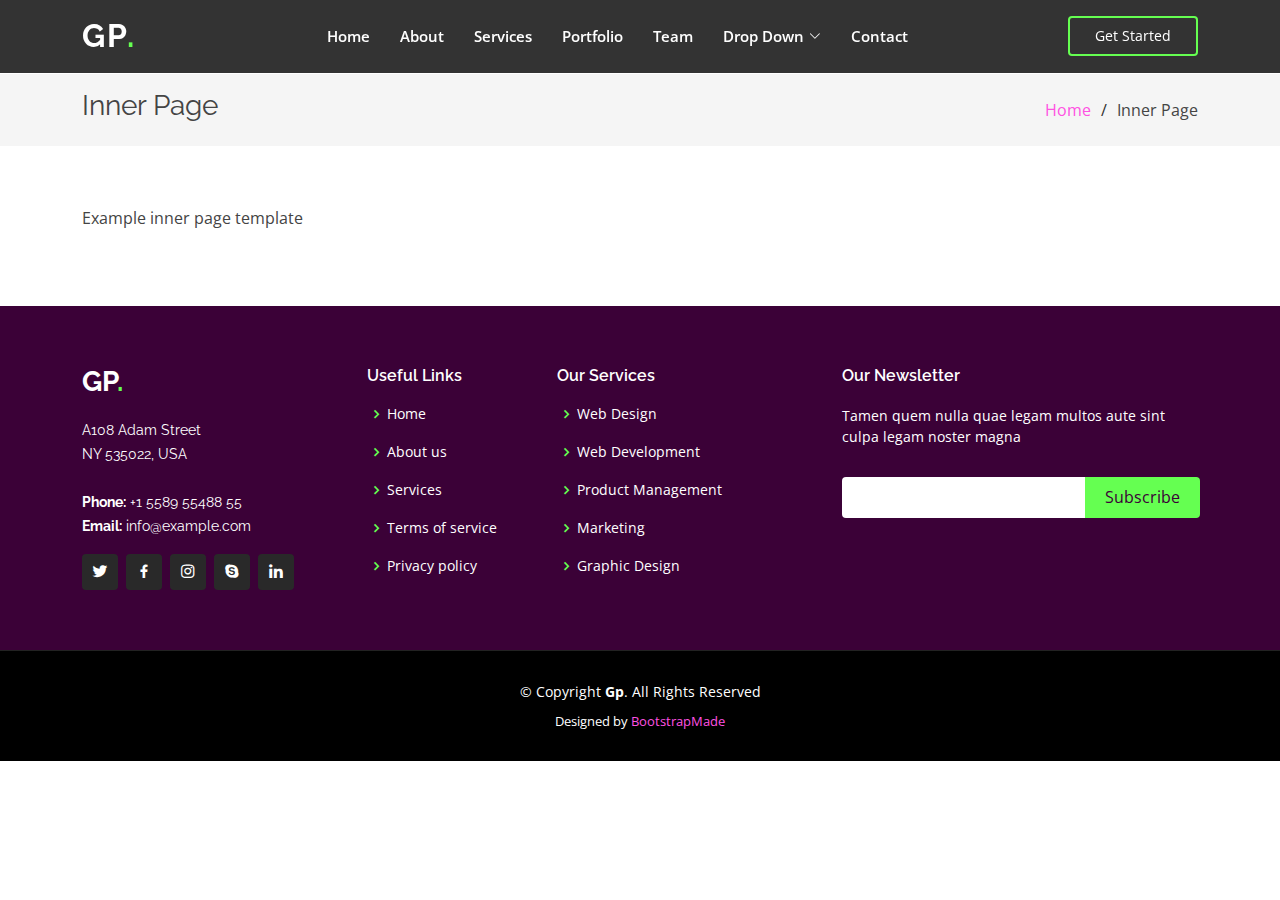
<file: inner-page.html>
<!DOCTYPE html>
<html lang="en">

<head>
  <meta charset="utf-8">
  <meta content="width=device-width, initial-scale=1.0" name="viewport">

  <title>Inner Page - Gp Bootstrap Template</title>
  <meta content="" name="description">
  <meta content="" name="keywords">

  <!-- Favicons -->
  <link href="assets/img/favicon.png" rel="icon">
  <link href="assets/img/apple-touch-icon.png" rel="apple-touch-icon">

  <!-- Google Fonts -->
  <link href="https://fonts.googleapis.com/css?family=Open+Sans:300,300i,400,400i,600,600i,700,700i|Raleway:300,300i,400,400i,500,500i,600,600i,700,700i|Poppins:300,300i,400,400i,500,500i,600,600i,700,700i" rel="stylesheet">

  <!-- Vendor CSS Files -->
  <link href="assets/vendor/aos/aos.css" rel="stylesheet">
  <link href="assets/vendor/bootstrap/css/bootstrap.min.css" rel="stylesheet">
  <link href="assets/vendor/bootstrap-icons/bootstrap-icons.css" rel="stylesheet">
  <link href="assets/vendor/boxicons/css/boxicons.min.css" rel="stylesheet">
  <link href="assets/vendor/glightbox/css/glightbox.min.css" rel="stylesheet">
  <link href="assets/vendor/remixicon/remixicon.css" rel="stylesheet">
  <link href="assets/vendor/swiper/swiper-bundle.min.css" rel="stylesheet">

  <!-- Template Main CSS File -->
  <link href="assets/css/style.css" rel="stylesheet">

  <!-- =======================================================
  * Template Name: Gp
  * Updated: Jul 27 2023 with Bootstrap v5.3.1
  * Template URL: https://bootstrapmade.com/gp-free-multipurpose-html-bootstrap-template/
  * Author: BootstrapMade.com
  * License: https://bootstrapmade.com/license/
  ======================================================== -->
</head>

<body>

  <!-- ======= Header ======= -->
  <header id="header" class="fixed-top header-inner-pages">
    <div class="container d-flex align-items-center justify-content-lg-between">

      <h1 class="logo me-auto me-lg-0"><a href="index.html">Gp<span>.</span></a></h1>
      <!-- Uncomment below if you prefer to use an image logo -->
      <!-- <a href="index.html" class="logo me-auto me-lg-0"><img src="assets/img/logo.png" alt="" class="img-fluid"></a>-->

      <nav id="navbar" class="navbar order-last order-lg-0">
        <ul>
          <li><a class="nav-link scrollto " href="#hero">Home</a></li>
          <li><a class="nav-link scrollto" href="#about">About</a></li>
          <li><a class="nav-link scrollto" href="#services">Services</a></li>
          <li><a class="nav-link scrollto " href="#portfolio">Portfolio</a></li>
          <li><a class="nav-link scrollto" href="#team">Team</a></li>
          <li class="dropdown"><a href="#"><span>Drop Down</span> <i class="bi bi-chevron-down"></i></a>
            <ul>
              <li><a href="#">Drop Down 1</a></li>
              <li class="dropdown"><a href="#"><span>Deep Drop Down</span> <i class="bi bi-chevron-right"></i></a>
                <ul>
                  <li><a href="#">Deep Drop Down 1</a></li>
                  <li><a href="#">Deep Drop Down 2</a></li>
                  <li><a href="#">Deep Drop Down 3</a></li>
                  <li><a href="#">Deep Drop Down 4</a></li>
                  <li><a href="#">Deep Drop Down 5</a></li>
                </ul>
              </li>
              <li><a href="#">Drop Down 2</a></li>
              <li><a href="#">Drop Down 3</a></li>
              <li><a href="#">Drop Down 4</a></li>
            </ul>
          </li>
          <li><a class="nav-link scrollto" href="#contact">Contact</a></li>
        </ul>
        <i class="bi bi-list mobile-nav-toggle"></i>
      </nav><!-- .navbar -->

      <a href="#about" class="get-started-btn scrollto">Get Started</a>

    </div>
  </header><!-- End Header -->

  <main id="main">

    <!-- ======= Breadcrumbs ======= -->
    <section class="breadcrumbs">
      <div class="container">

        <div class="d-flex justify-content-between align-items-center">
          <h2>Inner Page</h2>
          <ol>
            <li><a href="index.html">Home</a></li>
            <li>Inner Page</li>
          </ol>
        </div>

      </div>
    </section><!-- End Breadcrumbs -->

    <section class="inner-page">
      <div class="container">
        <p>
          Example inner page template
        </p>
      </div>
    </section>

  </main><!-- End #main -->

  <!-- ======= Footer ======= -->
  <footer id="footer">
    <div class="footer-top">
      <div class="container">
        <div class="row">

          <div class="col-lg-3 col-md-6">
            <div class="footer-info">
              <h3>Gp<span>.</span></h3>
              <p>
                A108 Adam Street <br>
                NY 535022, USA<br><br>
                <strong>Phone:</strong> +1 5589 55488 55<br>
                <strong>Email:</strong> info@example.com<br>
              </p>
              <div class="social-links mt-3">
                <a href="#" class="twitter"><i class="bx bxl-twitter"></i></a>
                <a href="#" class="facebook"><i class="bx bxl-facebook"></i></a>
                <a href="#" class="instagram"><i class="bx bxl-instagram"></i></a>
                <a href="#" class="google-plus"><i class="bx bxl-skype"></i></a>
                <a href="#" class="linkedin"><i class="bx bxl-linkedin"></i></a>
              </div>
            </div>
          </div>

          <div class="col-lg-2 col-md-6 footer-links">
            <h4>Useful Links</h4>
            <ul>
              <li><i class="bx bx-chevron-right"></i> <a href="#">Home</a></li>
              <li><i class="bx bx-chevron-right"></i> <a href="#">About us</a></li>
              <li><i class="bx bx-chevron-right"></i> <a href="#">Services</a></li>
              <li><i class="bx bx-chevron-right"></i> <a href="#">Terms of service</a></li>
              <li><i class="bx bx-chevron-right"></i> <a href="#">Privacy policy</a></li>
            </ul>
          </div>

          <div class="col-lg-3 col-md-6 footer-links">
            <h4>Our Services</h4>
            <ul>
              <li><i class="bx bx-chevron-right"></i> <a href="#">Web Design</a></li>
              <li><i class="bx bx-chevron-right"></i> <a href="#">Web Development</a></li>
              <li><i class="bx bx-chevron-right"></i> <a href="#">Product Management</a></li>
              <li><i class="bx bx-chevron-right"></i> <a href="#">Marketing</a></li>
              <li><i class="bx bx-chevron-right"></i> <a href="#">Graphic Design</a></li>
            </ul>
          </div>

          <div class="col-lg-4 col-md-6 footer-newsletter">
            <h4>Our Newsletter</h4>
            <p>Tamen quem nulla quae legam multos aute sint culpa legam noster magna</p>
            <form action="" method="post">
              <input type="email" name="email"><input type="submit" value="Subscribe">
            </form>

          </div>

        </div>
      </div>
    </div>

    <div class="container">
      <div class="copyright">
        &copy; Copyright <strong><span>Gp</span></strong>. All Rights Reserved
      </div>
      <div class="credits">
        <!-- All the links in the footer should remain intact. -->
        <!-- You can delete the links only if you purchased the pro version. -->
        <!-- Licensing information: https://bootstrapmade.com/license/ -->
        <!-- Purchase the pro version with working PHP/AJAX contact form: https://bootstrapmade.com/gp-free-multipurpose-html-bootstrap-template/ -->
        Designed by <a href="https://bootstrapmade.com/">BootstrapMade</a>
      </div>
    </div>
  </footer><!-- End Footer -->

  <div id="preloader"></div>
  <a href="#" class="back-to-top d-flex align-items-center justify-content-center"><i class="bi bi-arrow-up-short"></i></a>

  <!-- Vendor JS Files -->
  <script src="assets/vendor/purecounter/purecounter_vanilla.js"></script>
  <script src="assets/vendor/aos/aos.js"></script>
  <script src="assets/vendor/bootstrap/js/bootstrap.bundle.min.js"></script>
  <script src="assets/vendor/glightbox/js/glightbox.min.js"></script>
  <script src="assets/vendor/isotope-layout/isotope.pkgd.min.js"></script>
  <script src="assets/vendor/swiper/swiper-bundle.min.js"></script>
  <script src="assets/vendor/php-email-form/validate.js"></script>

  <!-- Template Main JS File -->
  <script src="assets/js/main.js"></script>

</body>

</html>
</file>
<file: assets/css/style.css>
/*--------------------------------------------------------------
# General
--------------------------------------------------------------*/

body {
    font-family: "Open Sans", sans-serif;
    color: #444444;
}

a {
    color: #ff51e2;
    text-decoration: none;
}

a:hover {
    color: #ff84cc;
    text-decoration: none;
}

h1,
h2,
h3,
h4,
h5,
h6 {
    font-family: "Raleway", sans-serif;
}

.contactcolor {
    color: #65ff51
}


/*--------------------------------------------------------------
# Back to top button
--------------------------------------------------------------*/

.back-to-top {
    position: fixed;
    visibility: hidden;
    opacity: 0;
    right: 15px;
    bottom: 15px;
    z-index: 996;
    background: #65ff51;
    width: 40px;
    height: 40px;
    border-radius: 4px;
    transition: all 0.4s;
}

.back-to-top i {
    font-size: 28px;
    color: #3b0137;
    line-height: 0;
}

.back-to-top:hover {
    background: #3b0137;
}

.back-to-top:hover i {
    color: #65ff51;
}

.back-to-top.active {
    visibility: visible;
    opacity: 1;
}


/*--------------------------------------------------------------
# Preloader
--------------------------------------------------------------*/

#preloader {
    position: fixed;
    top: 0;
    left: 0;
    right: 0;
    bottom: 0;
    z-index: 9999;
    overflow: hidden;
    background: #3b0137;
}

#preloader:before {
    content: "";
    position: fixed;
    top: calc(50% - 0px);
    left: calc(50% - 30px);
    border: 6px solid #65ff51;
    border-top-color: #3b0137;
    border-bottom-color: #3b0137;
    border-radius: 50%;
    width: 60px;
    height: 60px;
    animation: animate-preloader 1s linear infinite;
}

@keyframes animate-preloader {
    0% {
        transform: rotate(0deg);
    }
    100% {
        transform: rotate(360deg);
    }
}


/*--------------------------------------------------------------
# Disable aos animation delay on mobile devices
--------------------------------------------------------------*/

@media screen and (max-width: 768px) {
    [data-aos-delay] {
        transition-delay: 0 !important;
    }
}


/*--------------------------------------------------------------
# Header
--------------------------------------------------------------*/

#header {
    transition: all 0.5s;
    z-index: 997;
    padding: 15px 0;
}

#header.header-scrolled,
#header.header-inner-pages {
    background: rgba(0, 0, 0, 0.8);
}

#header .logo {
    font-size: 32px;
    margin: 0;
    padding: 0;
    line-height: 1;
    font-weight: 700;
    letter-spacing: 2px;
    text-transform: uppercase;
}

#header .logo a {
    color: #fff;
}

#header .logo a span {
    color: #65ff51;
}

#header .logo img {
    max-height: 40px;
}


/*--------------------------------------------------------------
#  Get Started Button
--------------------------------------------------------------*/

.get-started-btn {
    color: #fff;
    border-radius: 4px;
    padding: 7px 25px 8px 25px;
    white-space: nowrap;
    transition: 0.3s;
    font-size: 14px;
    display: inline-block;
    border: 2px solid #65ff51;
}

.get-started-btn:hover {
    background: #ff38f5;
    color: #343a40;
}

@media (max-width: 992px) {
    .get-started-btn {
        padding: 7px 20px 8px 20px;
        margin-right: 15px;
    }
}


/*--------------------------------------------------------------
# Navigation Menu
--------------------------------------------------------------*/


/**
* Desktop Navigation 
*/

.navbar {
    padding: 0;
}

.navbar ul {
    margin: 0;
    padding: 0;
    display: flex;
    list-style: none;
    align-items: center;
}

.navbar li {
    position: relative;
}

.navbar a,
.navbar a:focus {
    display: flex;
    align-items: center;
    justify-content: space-between;
    padding: 10px 0 10px 30px;
    font-size: 15px;
    font-weight: 600;
    color: #fff;
    white-space: nowrap;
    transition: 0.3s;
}

.navbar a i,
.navbar a:focus i {
    font-size: 12px;
    line-height: 0;
    margin-left: 5px;
}

.navbar a:hover,
.navbar .active,
.navbar .active:focus,
.navbar li:hover>a {
    color: #65ff51;
}

.navbar .dropdown ul {
    display: block;
    position: absolute;
    left: 14px;
    top: calc(100% + 30px);
    margin: 0;
    padding: 10px 0;
    z-index: 99;
    opacity: 0;
    visibility: hidden;
    background: #fff;
    box-shadow: 0px 0px 30px rgba(153, 111, 158, 0.25);
    transition: 0.3s;
}

.navbar .dropdown ul li {
    min-width: 200px;
}

.navbar .dropdown ul a {
    padding: 10px 20px;
    font-size: 14px;
    text-transform: none;
    color: #3b0137;
    font-weight: 400;
}

.navbar .dropdown ul a i {
    font-size: 12px;
}

.navbar .dropdown ul a:hover,
.navbar .dropdown ul .active:hover,
.navbar .dropdown ul li:hover>a {
    background-color: #65ff51;
}

.navbar .dropdown:hover>ul {
    opacity: 1;
    top: 100%;
    visibility: visible;
}

.navbar .dropdown .dropdown ul {
    top: 0;
    left: calc(100% - 30px);
    visibility: hidden;
}

.navbar .dropdown .dropdown:hover>ul {
    opacity: 1;
    top: 0;
    left: 100%;
    visibility: visible;
}

@media (max-width: 1366px) {
    .navbar .dropdown .dropdown ul {
        left: -90%;
    }
    .navbar .dropdown .dropdown:hover>ul {
        left: -100%;
    }
}


/**
* Mobile Navigation 
*/

.mobile-nav-toggle {
    color: #fff;
    font-size: 28px;
    cursor: pointer;
    display: none;
    line-height: 0;
    transition: 0.5s;
}

@media (max-width: 991px) {
    .mobile-nav-toggle {
        display: block;
    }
    .navbar ul {
        display: none;
    }
}

.navbar-mobile {
    position: fixed;
    overflow: hidden;
    top: 0;
    right: 0;
    left: 0;
    bottom: 0;
    background: rgba(0, 0, 0, 0.9);
    transition: 0.3s;
    z-index: 999;
}

.navbar-mobile .mobile-nav-toggle {
    position: absolute;
    top: 15px;
    right: 15px;
}

.navbar-mobile ul {
    display: block;
    position: absolute;
    top: 55px;
    right: 15px;
    bottom: 15px;
    left: 15px;
    padding: 10px 0;
    background-color: #fff;
    overflow-y: auto;
    transition: 0.3s;
}

.navbar-mobile a,
.navbar-mobile a:focus {
    padding: 10px 20px;
    font-size: 15px;
    color: #3b0137;
}

.navbar-mobile a:hover,
.navbar-mobile .active,
.navbar-mobile li:hover>a {
    color: #3b0137;
    background-color: #65ff51;
}

.navbar-mobile .getstarted,
.navbar-mobile .getstarted:focus {
    margin: 15px;
}

.navbar-mobile .dropdown ul {
    position: static;
    display: none;
    margin: 10px 20px;
    padding: 10px 0;
    z-index: 99;
    opacity: 1;
    visibility: visible;
    background: #fff;
    box-shadow: 0px 0px 30px rgba(127, 137, 161, 0.25);
}

.navbar-mobile .dropdown ul li {
    min-width: 200px;
}

.navbar-mobile .dropdown ul a {
    padding: 10px 20px;
    color: #3b0137;
}

.navbar-mobile .dropdown ul a i {
    font-size: 12px;
}

.navbar-mobile .dropdown ul a:hover,
.navbar-mobile .dropdown ul .active:hover,
.navbar-mobile .dropdown ul li:hover>a {
    background-color: #3b0137;
}

.navbar-mobile .dropdown>.dropdown-active {
    display: block;
}


/*--------------------------------------------------------------
# Hero Section
--------------------------------------------------------------*/

#hero {
    width: 100%;
    height: 100vh;
    background: url("../img/hero-bg.jpg") top center;
    background-size: cover;
    position: relative;
}

#hero:before {
    content: "";
    background: rgba(37, 0, 31, 0.6);
    position: absolute;
    bottom: 0;
    top: 0;
    left: 0;
    right: 0;
}

#hero .container {
    position: relative;
    padding-top: 74px;
    text-align: center;
}

#hero h1 {
    margin: 0;
    font-size: 56px;
    font-weight: 700;
    line-height: 64px;
    color: #fff;
    font-family: "Poppins", sans-serif;
}

#hero h1 span {
    color: #65ff51;
}

#hero h2 {
    color: rgba(255, 255, 255, 0.9);
    margin: 10px 0 0 0;
    font-size: 24px;
}

#hero .icon-box {
    padding: 30px 20px;
    transition: ease-in-out 0.3s;
    border: 1px solid rgba(255, 255, 255, 0.3);
    height: 100%;
    text-align: center;
}

#hero .icon-box i {
    font-size: 32px;
    line-height: 1;
    color: #65ff51;
}

#hero .icon-box h3 {
    font-weight: 700;
    margin: 10px 0 0 0;
    padding: 0;
    line-height: 1;
    font-size: 20px;
    line-height: 26px;
}

#hero .icon-box h3 a {
    color: #fff;
    transition: ease-in-out 0.3s;
}

#hero .icon-box h3 a:hover {
    color: #65ff51;
}

#hero .icon-box:hover {
    border-color: #65ff51;
}

@media (min-width: 1024px) {
    #hero {
        background-attachment: fixed;
    }
}

@media (max-width: 768px) {
    #hero {
        height: auto;
    }
    #hero h1 {
        font-size: 28px;
        line-height: 36px;
    }
    #hero h2 {
        font-size: 20px;
        line-height: 24px;
    }
}


/*--------------------------------------------------------------
# Sections General
--------------------------------------------------------------*/

section {
    padding: 60px 0;
    overflow: hidden;
}

.section-title {
    padding-bottom: 40px;
}

.section-title h2 {
    font-size: 14px;
    font-weight: 500;
    padding: 0;
    line-height: 1px;
    margin: 0 0 5px 0;
    letter-spacing: 2px;
    text-transform: uppercase;
    color: #aaaaaa;
    font-family: "Poppins", sans-serif;
}

.section-title h2::after {
    content: "";
    width: 120px;
    height: 1px;
    display: inline-block;
    background: #ffde9e;
    margin: 4px 10px;
}

.section-title p {
    margin: 0;
    margin: 0;
    font-size: 36px;
    font-weight: 700;
    text-transform: uppercase;
    font-family: "Poppins", sans-serif;
    color: #000000;
}


/*--------------------------------------------------------------
# About
--------------------------------------------------------------*/

.about .content h3 {
    font-weight: 700;
    font-size: 28px;
    font-family: "Poppins", sans-serif;
}

.about .content ul {
    list-style: none;
    padding: 0;
}

.about .content ul li {
    padding: 0 0 8px 26px;
    position: relative;
}

.about .content ul i {
    position: absolute;
    font-size: 20px;
    left: 0;
    top: -3px;
    color: #c000c7;
}

.about .content p:last-child {
    margin-bottom: 0;
}


/*--------------------------------------------------------------
# Clients
--------------------------------------------------------------*/

.clients {
    padding-top: 20px;
}

.clients .swiper-slide img {
    opacity: 0.5;
    transition: 0.3s;
    filter: grayscale(100);
}

.clients .swiper-slide img:hover {
    filter: none;
    opacity: 1;
}

.clients .swiper-pagination {
    margin-top: 20px;
    position: relative;
}

.clients .swiper-pagination .swiper-pagination-bullet {
    width: 12px;
    height: 12px;
    background-color: #fff;
    opacity: 1;
    background-color: #ddd;
}

.clients .swiper-pagination .swiper-pagination-bullet-active {
    background-color: #65ff51;
}


/*--------------------------------------------------------------
# Features
--------------------------------------------------------------*/

.features {
    padding-top: 20px;
}

.features .icon-box {
    padding-left: 15px;
}

.features .icon-box h4 {
    font-size: 20px;
    font-weight: 700;
    margin: 5px 0 10px 60px;
}

.features .icon-box i {
    font-size: 48px;
    float: left;
    color: #55004e;
}

.features .icon-box p {
    font-size: 15px;
    color: #848484;
    margin-left: 60px;
}

.features .image {
    background-position: center center;
    background-repeat: no-repeat;
    background-size: cover;
    min-height: 400px;
}


/*--------------------------------------------------------------
# Services
--------------------------------------------------------------*/

.services .icon-box {
    text-align: center;
    border: 1px solid #ebebeb;
    padding: 80px 20px;
    transition: all ease-in-out 0.3s;
    background: #fff;
}

.services .icon-box .icon {
    margin: 0 auto;
    width: 64px;
    height: 64px;
    background: #3b0137;
    border-radius: 4px;
    display: flex;
    align-items: center;
    justify-content: center;
    margin-bottom: 20px;
    transition: 0.3s;
}

.services .icon-box .icon i {
    color: #9aff8c;
    font-size: 28px;
    transition: ease-in-out 0.3s;
}

.services .icon-box h4 {
    font-weight: 700;
    margin-bottom: 15px;
    font-size: 24px;
}

.services .icon-box h4 a {
    color: #000000;
    transition: ease-in-out 0.3s;
}

.services .icon-box h4 a:hover {
    color: #700054;
}

.services .icon-box p {
    line-height: 24px;
    font-size: 14px;
    margin-bottom: 0;
}

.services .icon-box:hover {
    border-color: #fff;
    box-shadow: 0px 0 25px 0 rgba(0, 0, 0, 0.1);
    transform: translateY(-10px);
}


/*--------------------------------------------------------------
# Cta
--------------------------------------------------------------*/

.cta {
    background: linear-gradient(rgba(39, 0, 37, 0.5), rgba(22, 0, 22, 0.5)), url("../img/cta-bg.jpg") fixed center center;
    background-size: cover;
    padding: 60px 0;
}

.cta h3 {
    color: #fff;
    font-size: 28px;
    font-weight: 700;
}

.cta p {
    color: #fff;
}

.cta .cta-btn {
    font-family: "Raleway", sans-serif;
    font-weight: 600;
    font-size: 16px;
    letter-spacing: 1px;
    display: inline-block;
    padding: 8px 28px;
    border-radius: 4px;
    transition: 0.5s;
    margin-top: 10px;
    border: 2px solid #fff;
    color: #fff;
}

.cta .cta-btn:hover {
    background: #65ff51;
    border-color: #65ff51;
    color: #3b0137;
}


/*--------------------------------------------------------------
# Portfolio
--------------------------------------------------------------*/

.portfolio .portfolio-item {
    margin-bottom: 30px;
}

.portfolio #portfolio-flters {
    padding: 0;
    margin: 0 auto 20px auto;
    list-style: none;
    text-align: center;
}

.portfolio #portfolio-flters li {
    cursor: pointer;
    display: inline-block;
    padding: 8px 15px 10px 15px;
    font-size: 14px;
    font-weight: 600;
    line-height: 1;
    text-transform: uppercase;
    color: #444444;
    margin-bottom: 5px;
    transition: all 0.3s ease-in-out;
    border-radius: 3px;
}

.portfolio #portfolio-flters li:hover,
.portfolio #portfolio-flters li.filter-active {
    color: #000000;
    background: #720072;
}

.portfolio #portfolio-flters li:last-child {
    margin-right: 0;
}

.portfolio .portfolio-wrap {
    transition: 0.3s;
    position: relative;
    overflow: hidden;
    z-index: 1;
    background: rgba(21, 21, 21, 0.6);
}

.portfolio .portfolio-wrap::before {
    content: "";
    background: rgba(21, 21, 21, 0.6);
    position: absolute;
    left: 0;
    right: 0;
    top: 0;
    bottom: 0;
    transition: all ease-in-out 0.3s;
    z-index: 2;
    opacity: 0;
}

.portfolio .portfolio-wrap img {
    transition: all ease-in-out 0.3s;
}

.portfolio .portfolio-wrap .portfolio-info {
    opacity: 0;
    position: absolute;
    top: 0;
    left: 0;
    right: 0;
    bottom: 0;
    z-index: 3;
    transition: all ease-in-out 0.3s;
    display: flex;
    flex-direction: column;
    justify-content: flex-end;
    align-items: flex-start;
    padding: 20px;
}

.portfolio .portfolio-wrap .portfolio-info h4 {
    font-size: 20px;
    color: #fff;
    font-weight: 600;
}

.portfolio .portfolio-wrap .portfolio-info p {
    color: rgba(255, 255, 255, 0.7);
    font-size: 14px;
    text-transform: uppercase;
    padding: 0;
    margin: 0;
    font-style: italic;
}

.portfolio .portfolio-wrap .portfolio-links {
    text-align: center;
    z-index: 4;
}

.portfolio .portfolio-wrap .portfolio-links a {
    color: #fff;
    margin: 0 5px 0 0;
    font-size: 28px;
    display: inline-block;
    transition: 0.3s;
}

.portfolio .portfolio-wrap .portfolio-links a:hover {
    color: #ff51ff;
}

.portfolio .portfolio-wrap:hover::before {
    opacity: 1;
}

.portfolio .portfolio-wrap:hover img {
    transform: scale(1.2);
}

.portfolio .portfolio-wrap:hover .portfolio-info {
    opacity: 1;
}


/*--------------------------------------------------------------
# Portfolio Details
--------------------------------------------------------------*/

.portfolio-details {
    padding-top: 40px;
}

.portfolio-details .portfolio-details-slider img {
    width: 100%;
}

.portfolio-details .portfolio-details-slider .swiper-pagination {
    margin-top: 20px;
    position: relative;
}

.portfolio-details .portfolio-details-slider .swiper-pagination .swiper-pagination-bullet {
    width: 12px;
    height: 12px;
    background-color: #fff;
    opacity: 1;
    border: 1px solid #65ff51;
}

.portfolio-details .portfolio-details-slider .swiper-pagination .swiper-pagination-bullet-active {
    background-color: #65ff51;
}

.portfolio-details .portfolio-info {
    padding: 30px;
    box-shadow: 0px 0 30px rgba(21, 21, 21, 0.08);
}

.portfolio-details .portfolio-info h3 {
    font-size: 22px;
    font-weight: 700;
    margin-bottom: 20px;
    padding-bottom: 20px;
    border-bottom: 1px solid #eee;
}

.portfolio-details .portfolio-info ul {
    list-style: none;
    padding: 0;
    font-size: 15px;
}

.portfolio-details .portfolio-info ul li+li {
    margin-top: 10px;
}

.portfolio-details .portfolio-description {
    padding-top: 30px;
}

.portfolio-details .portfolio-description h2 {
    font-size: 26px;
    font-weight: 700;
    margin-bottom: 20px;
}

.portfolio-details .portfolio-description p {
    padding: 0;
}


/*--------------------------------------------------------------
# Counts
--------------------------------------------------------------*/

.counts .content {
    padding: 30px 0;
}

.counts .content h3 {
    font-weight: 700;
    font-size: 34px;
    color: #3b0137;
}

.counts .content p {
    margin-bottom: 0;
}

.counts .content .count-box {
    padding: 20px 0;
    width: 100%;
}

.counts .content .count-box i {
    display: block;
    font-size: 36px;
    color: #65ff51;
    float: left;
}

.counts .content .count-box span {
    font-size: 36px;
    line-height: 30px;
    display: block;
    font-weight: 700;
    color: #3b0137;
    margin-left: 50px;
}

.counts .content .count-box p {
    padding: 15px 0 0 0;
    margin: 0 0 0 50px;
    font-family: "Raleway", sans-serif;
    font-size: 14px;
    color: #3b3b3b;
}

.counts .content .count-box a {
    font-weight: 600;
    display: block;
    margin-top: 20px;
    color: #3b3b3b;
    font-size: 15px;
    font-family: "Poppins", sans-serif;
    transition: ease-in-out 0.3s;
}

.counts .content .count-box a:hover {
    color: #626262;
}

.counts .image {
    background: url("../img/counts-img.jpg") center center no-repeat;
    background-size: cover;
    min-height: 400px;
}

@media (max-width: 991px) {
    .counts .image {
        text-align: center;
    }
    .counts .image img {
        max-width: 80%;
    }
}

@media (max-width: 667px) {
    .counts .image img {
        max-width: 100%;
    }
}


/*--------------------------------------------------------------
# Testimonials
--------------------------------------------------------------*/

.testimonials {
    padding: 80px 0;
    background: url("../img/testimonials-bg.jpg") no-repeat;
    background-position: center center;
    background-size: cover;
    position: relative;
}

.testimonials::before {
    content: "";
    position: absolute;
    left: 0;
    right: 0;
    top: 0;
    bottom: 0;
    background: rgba(0, 0, 0, 0.7);
}

.testimonials .section-header {
    margin-bottom: 40px;
}

.testimonials .testimonials-carousel,
.testimonials .testimonials-slider {
    overflow: hidden;
}

.testimonials .testimonial-item {
    text-align: center;
    color: #fff;
}

.testimonials .testimonial-item .testimonial-img {
    width: 100px;
    border-radius: 50%;
    border: 6px solid rgba(255, 255, 255, 0.15);
    margin: 0 auto;
}

.testimonials .testimonial-item h3 {
    font-size: 20px;
    font-weight: bold;
    margin: 10px 0 5px 0;
    color: #fff;
}

.testimonials .testimonial-item h4 {
    font-size: 14px;
    color: #ddd;
    margin: 0 0 15px 0;
}

.testimonials .testimonial-item .quote-icon-left,
.testimonials .testimonial-item .quote-icon-right {
    color: rgba(255, 255, 255, 0.6);
    font-size: 26px;
}

.testimonials .testimonial-item .quote-icon-left {
    display: inline-block;
    left: -5px;
    position: relative;
}

.testimonials .testimonial-item .quote-icon-right {
    display: inline-block;
    right: -5px;
    position: relative;
    top: 10px;
}

.testimonials .testimonial-item p {
    font-style: italic;
    margin: 0 auto 15px auto;
    color: #eee;
}

.testimonials .swiper-pagination {
    margin-top: 20px;
    position: relative;
}

.testimonials .swiper-pagination .swiper-pagination-bullet {
    width: 12px;
    height: 12px;
    background-color: rgba(255, 255, 255, 0.4);
    opacity: 0.5;
}

.testimonials .swiper-pagination .swiper-pagination-bullet-active {
    background-color: #65ff51;
    opacity: 1;
}

@media (min-width: 1024px) {
    .testimonials {
        background-attachment: fixed;
    }
}

@media (min-width: 992px) {
    .testimonials .testimonial-item p {
        width: 80%;
    }
}


/*--------------------------------------------------------------
# Team
--------------------------------------------------------------*/

.team {
    background: #fff;
    padding: 60px 0;
}

.team .member {
    margin-bottom: 20px;
    overflow: hidden;
    border-radius: 5px;
    background: #fff;
    box-shadow: 0px 2px 15px rgba(0, 0, 0, 0.1);
}

.team .member .member-img {
    position: relative;
    overflow: hidden;
}

.team .member .social {
    position: absolute;
    left: 0;
    bottom: 30px;
    right: 0;
    opacity: 0;
    transition: ease-in-out 0.3s;
    text-align: center;
}

.team .member .social a {
    transition: color 0.3s;
    color: #000000;
    margin: 0 3px;
    border-radius: 4px;
    width: 36px;
    height: 36px;
    background: rgba(255, 255, 255, 0.8);
    transition: ease-in-out 0.3s;
    color: #484848;
    display: inline-flex;
    justify-content: center;
    align-items: center;
}

.team .member .social a:hover {
    color: #3b0137;
    background: #65ff51;
}

.team .member .social i {
    font-size: 18px;
    line-height: 0;
}

.team .member .member-info {
    padding: 25px 15px;
}

.team .member .member-info h4 {
    font-weight: 700;
    margin-bottom: 5px;
    font-size: 18px;
    color: #000000;
}

.team .member .member-info span {
    display: block;
    font-size: 13px;
    font-weight: 400;
    color: #aaaaaa;
}

.team .member .member-info p {
    font-style: italic;
    font-size: 14px;
    line-height: 26px;
    color: #777777;
}

.team .member:hover .social {
    opacity: 1;
    bottom: 15px;
}


/*--------------------------------------------------------------
# Contact
--------------------------------------------------------------*/

.contact .info {
    width: 100%;
    background: #fff;
}

.contact .info i {
    font-size: 20px;
    background: #65ff51;
    color: #000000;
    float: left;
    width: 44px;
    height: 44px;
    display: flex;
    justify-content: center;
    align-items: center;
    border-radius: 4px;
    transition: all 0.3s ease-in-out;
}

.contact .info h4 {
    padding: 0 0 0 60px;
    font-size: 22px;
    font-weight: 600;
    margin-bottom: 5px;
    color: #000000;
}

.contact .info p {
    padding: 0 0 0 60px;
    margin-bottom: 0;
    font-size: 14px;
    color: #484848;
}

.contact .info .email,
.contact .info .phone {
    margin-top: 40px;
}

.contact .php-email-form {
    width: 100%;
    background: #fff;
}

.contact .php-email-form .form-group {
    padding-bottom: 8px;
}

.contact .php-email-form .error-message {
    display: none;
    color: #fff;
    background: #ed3c0d;
    text-align: left;
    padding: 15px;
    font-weight: 600;
}

.contact .php-email-form .error-message br+br {
    margin-top: 25px;
}

.contact .php-email-form .sent-message {
    display: none;
    color: #fff;
    background: #18d26e;
    text-align: center;
    padding: 15px;
    font-weight: 600;
}

.contact .php-email-form .loading {
    display: none;
    background: #fff;
    text-align: center;
    padding: 15px;
}

.contact .php-email-form .loading:before {
    content: "";
    display: inline-block;
    border-radius: 50%;
    width: 24px;
    height: 24px;
    margin: 0 10px -6px 0;
    border: 3px solid #18d26e;
    border-top-color: #eee;
    animation: animate-loading 1s linear infinite;
}

.contact .php-email-form input,
.contact .php-email-form textarea {
    border-radius: 0;
    box-shadow: none;
    font-size: 14px;
    border-radius: 4px;
}

.contact .php-email-form input:focus,
.contact .php-email-form textarea:focus {
    border-color: #65ff51;
}

.contact .php-email-form input {
    height: 44px;
}

.contact .php-email-form textarea {
    padding: 10px 12px;
}

.contact .php-email-form button[type=submit] {
    background: #65ff51;
    border: 0;
    padding: 10px 24px;
    color: #3b0137;
    transition: 0.4s;
    border-radius: 4px;
}

.contact .php-email-form button[type=submit]:hover {
    background: #ff38f5;
}

@keyframes animate-loading {
    0% {
        transform: rotate(0deg);
    }
    100% {
        transform: rotate(360deg);
    }
}


/*--------------------------------------------------------------
# Breadcrumbs
--------------------------------------------------------------*/

.breadcrumbs {
    padding: 15px 0;
    background: whitesmoke;
    min-height: 40px;
    margin-top: 74px;
}

.breadcrumbs h2 {
    font-size: 28px;
    font-weight: 400;
}

.breadcrumbs ol {
    display: flex;
    flex-wrap: wrap;
    list-style: none;
    padding: 0;
    margin: 0;
}

.breadcrumbs ol li+li {
    padding-left: 10px;
}

.breadcrumbs ol li+li::before {
    display: inline-block;
    padding-right: 10px;
    color: #2f2f2f;
    content: "/";
}

@media (max-width: 992px) {
    .breadcrumbs {
        margin-top: 68px;
    }
    .breadcrumbs .d-flex {
        display: block !important;
    }
    .breadcrumbs ol {
        display: block;
    }
    .breadcrumbs ol li {
        display: inline-block;
    }
}


/*--------------------------------------------------------------
# Footer
--------------------------------------------------------------*/

#footer {
    background: black;
    padding: 0 0 30px 0;
    color: #fff;
    font-size: 14px;
}

#footer .footer-top {
    background: #3b0137;
    border-bottom: 1px solid #222222;
    padding: 60px 0 30px 0;
}

#footer .footer-top .footer-info {
    margin-bottom: 30px;
}

#footer .footer-top .footer-info h3 {
    font-size: 28px;
    margin: 0 0 20px 0;
    padding: 2px 0 2px 0;
    line-height: 1;
    font-weight: 700;
    text-transform: uppercase;
}

#footer .footer-top .footer-info h3 span {
    color: #65ff51;
}

#footer .footer-top .footer-info p {
    font-size: 14px;
    line-height: 24px;
    margin-bottom: 0;
    font-family: "Raleway", sans-serif;
    color: #fff;
}

#footer .footer-top .social-links a {
    font-size: 18px;
    display: inline-block;
    background: #292929;
    color: #fff;
    line-height: 1;
    padding: 8px 0;
    margin-right: 4px;
    border-radius: 4px;
    text-align: center;
    width: 36px;
    height: 36px;
    transition: 0.3s;
}

#footer .footer-top .social-links a:hover {
    background: #65ff51;
    color: #3b0137;
    text-decoration: none;
}

#footer .footer-top h4 {
    font-size: 16px;
    font-weight: 600;
    color: #fff;
    position: relative;
    padding-bottom: 12px;
}

#footer .footer-top .footer-links {
    margin-bottom: 30px;
}

#footer .footer-top .footer-links ul {
    list-style: none;
    padding: 0;
    margin: 0;
}

#footer .footer-top .footer-links ul i {
    padding-right: 2px;
    color: #65ff51;
    font-size: 18px;
    line-height: 1;
}

#footer .footer-top .footer-links ul li {
    padding: 10px 0;
    display: flex;
    align-items: center;
}

#footer .footer-top .footer-links ul li:first-child {
    padding-top: 0;
}

#footer .footer-top .footer-links ul a {
    color: #fff;
    transition: 0.3s;
    display: inline-block;
    line-height: 1;
}

#footer .footer-top .footer-links ul a:hover {
    color: #65ff51;
}

#footer .footer-top .footer-newsletter form {
    margin-top: 30px;
    background: #fff;
    padding: 6px 10px;
    position: relative;
    border-radius: 4px;
}

#footer .footer-top .footer-newsletter form input[type=email] {
    border: 0;
    padding: 4px;
    width: calc(100% - 110px);
}

#footer .footer-top .footer-newsletter form input[type=submit] {
    position: absolute;
    top: 0;
    right: -2px;
    bottom: 0;
    border: 0;
    background: none;
    font-size: 16px;
    padding: 0 20px;
    background: #65ff51;
    color: #3b0137;
    transition: 0.3s;
    border-radius: 0 4px 4px 0;
}

#footer .footer-top .footer-newsletter form input[type=submit]:hover {
    background: #ff38f5;
}

#footer .copyright {
    text-align: center;
    padding-top: 30px;
}

#footer .credits {
    padding-top: 10px;
    text-align: center;
    font-size: 13px;
    color: #fff;
}
</file>
